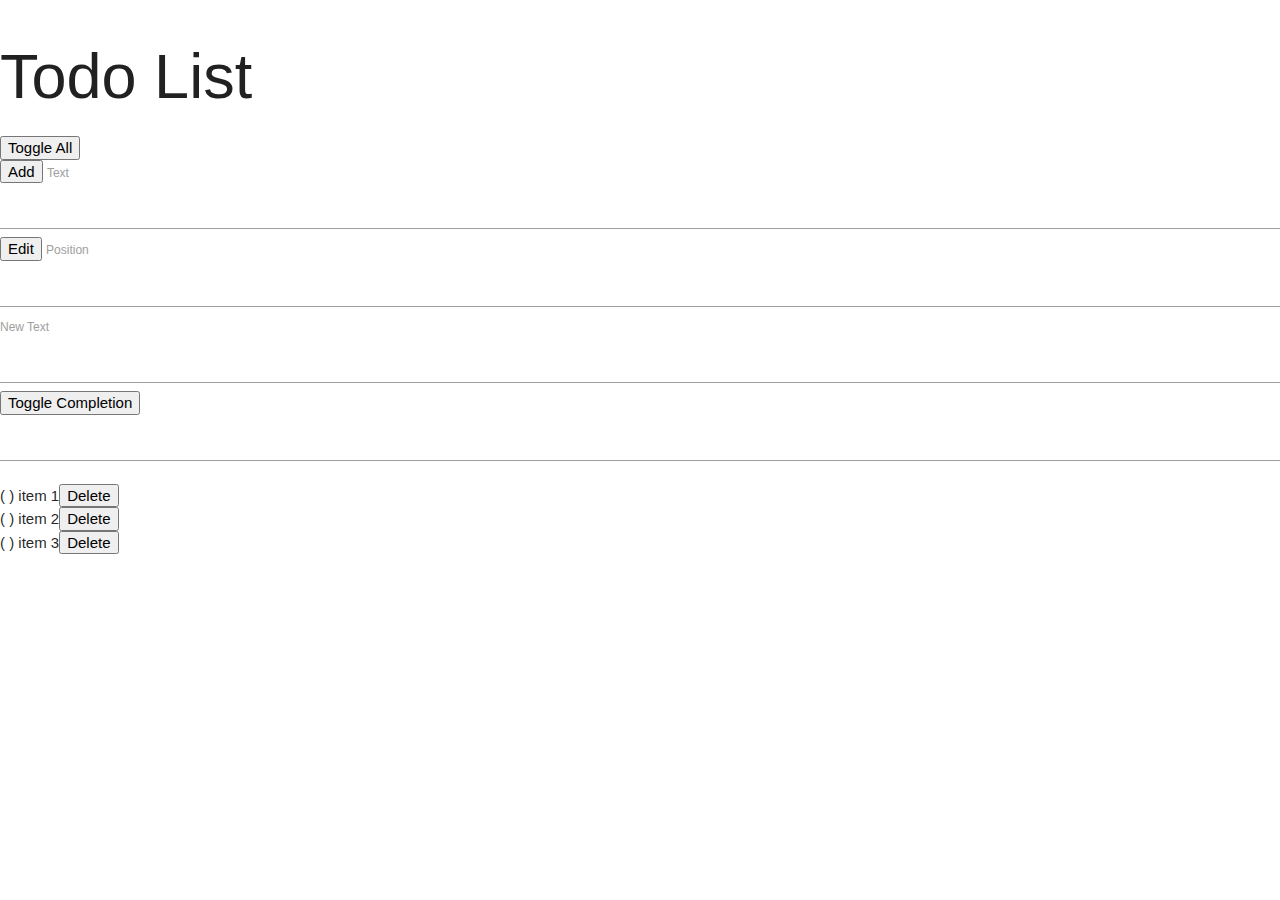
<file: index.html>
<!DOCTYPE html>
<html>

  <head>
    <!--Import Google Icon Font-->
      <link href="https://fonts.googleapis.com/icon?family=Material+Icons" rel="stylesheet">
      <!--Import materialize.css-->
      <link type="text/css" rel="stylesheet" href="css/materialize.min.css"  media="screen,projection"/>
  </head>

  <body>
      <h1>Todo List</h1>
	  
	  <div>
      	<button onclick='handlers.toggleAll()'>Toggle All</button>
	  </div>
	  
	  
	  <div>
		<button onclick="handlers.addTodo()">Add</button>
		  <label>Text</label>
		  <input id='addTodoTextInput' type="text" >
	  </div>
	  
	  <div>
		  <button onclick="handlers.editTodo()">Edit</button>
		  <label>Position</label>
		  <input id='editTodoPosition' type='number'>
		  <label>New Text</label>
		  <input id='editTodoText' type='text'>
	  </div>
	  
	  <div>
		  <button onclick="handlers.toggleTodoComplete()">Toggle Completion</button>
		  <input id=toggleCompletePosition type='number'>
	  </div>
	  
	  <ul>
	  </ul>
	  
	  <!--JavaScript at end of body for optimized loading-->
      <script type="text/javascript" src="js/materialize.min.js"></script>
      <script src="public/client.js"></script>
  </body>

</html>
</file>
